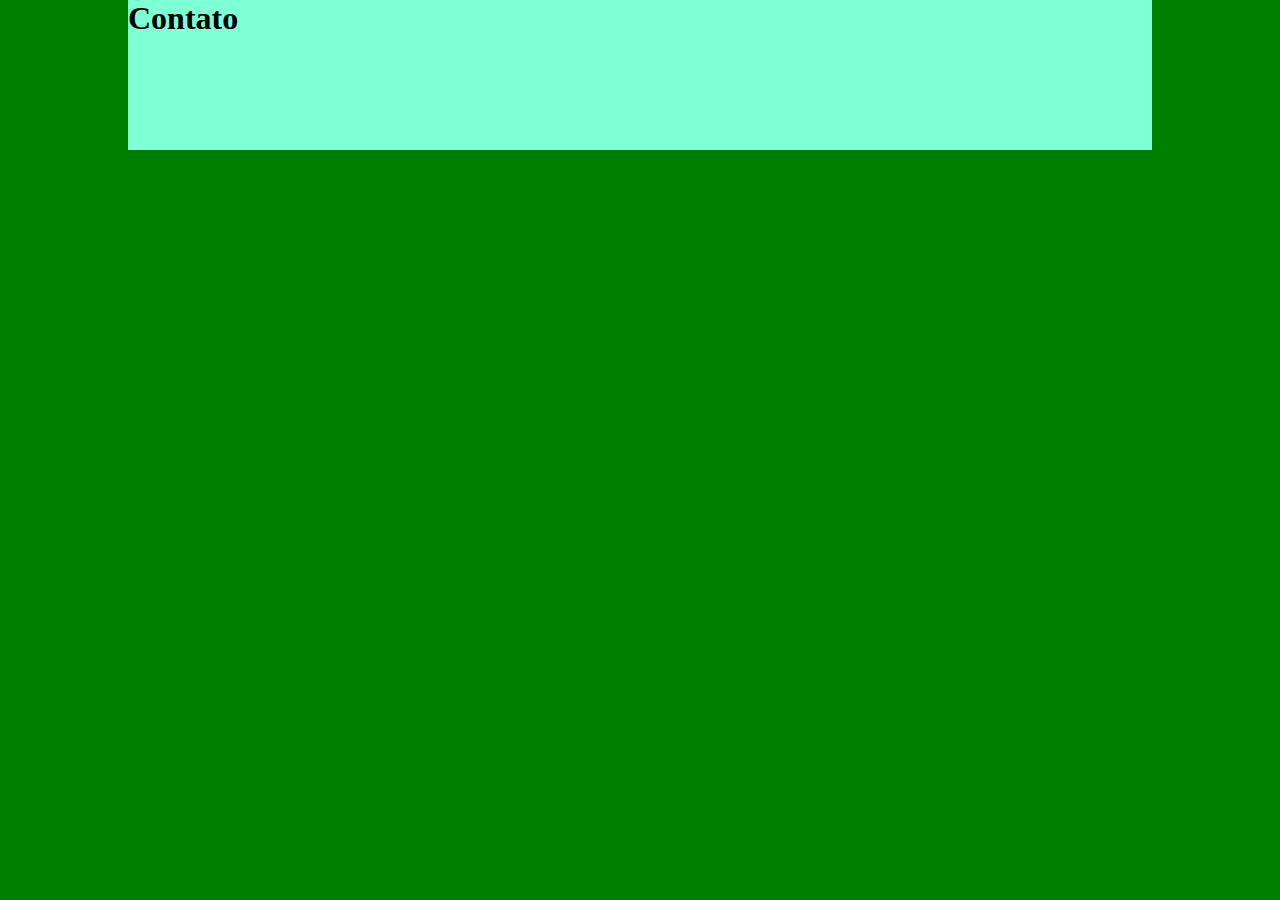
<file: contato.html>
<!DOCTYPE html>
<html lang="en">
    <head>
        <title>Contato</title>
        <meta charset="UTF-8">
        <meta name="viewport" content="width=device-width, initial-scale=1">
        <link href="css/style.css" rel="stylesheet">
    </head>
    <body>
        <div class="content">
            <h1>Contato</h1>
        </div>
    </body>
</html>
</file>
<file: css/style.css>
.content{
    background-color: aquamarine;
    width: 80%;
    height: 150px;
    margin: auto;
}

*{
    margin: 0;
    padding: 0;
}

.title-h1{
    width: 200px;
    margin-left: auto;
    margin-right: auto;

}

body{
    background-color: green;
}
</file>
